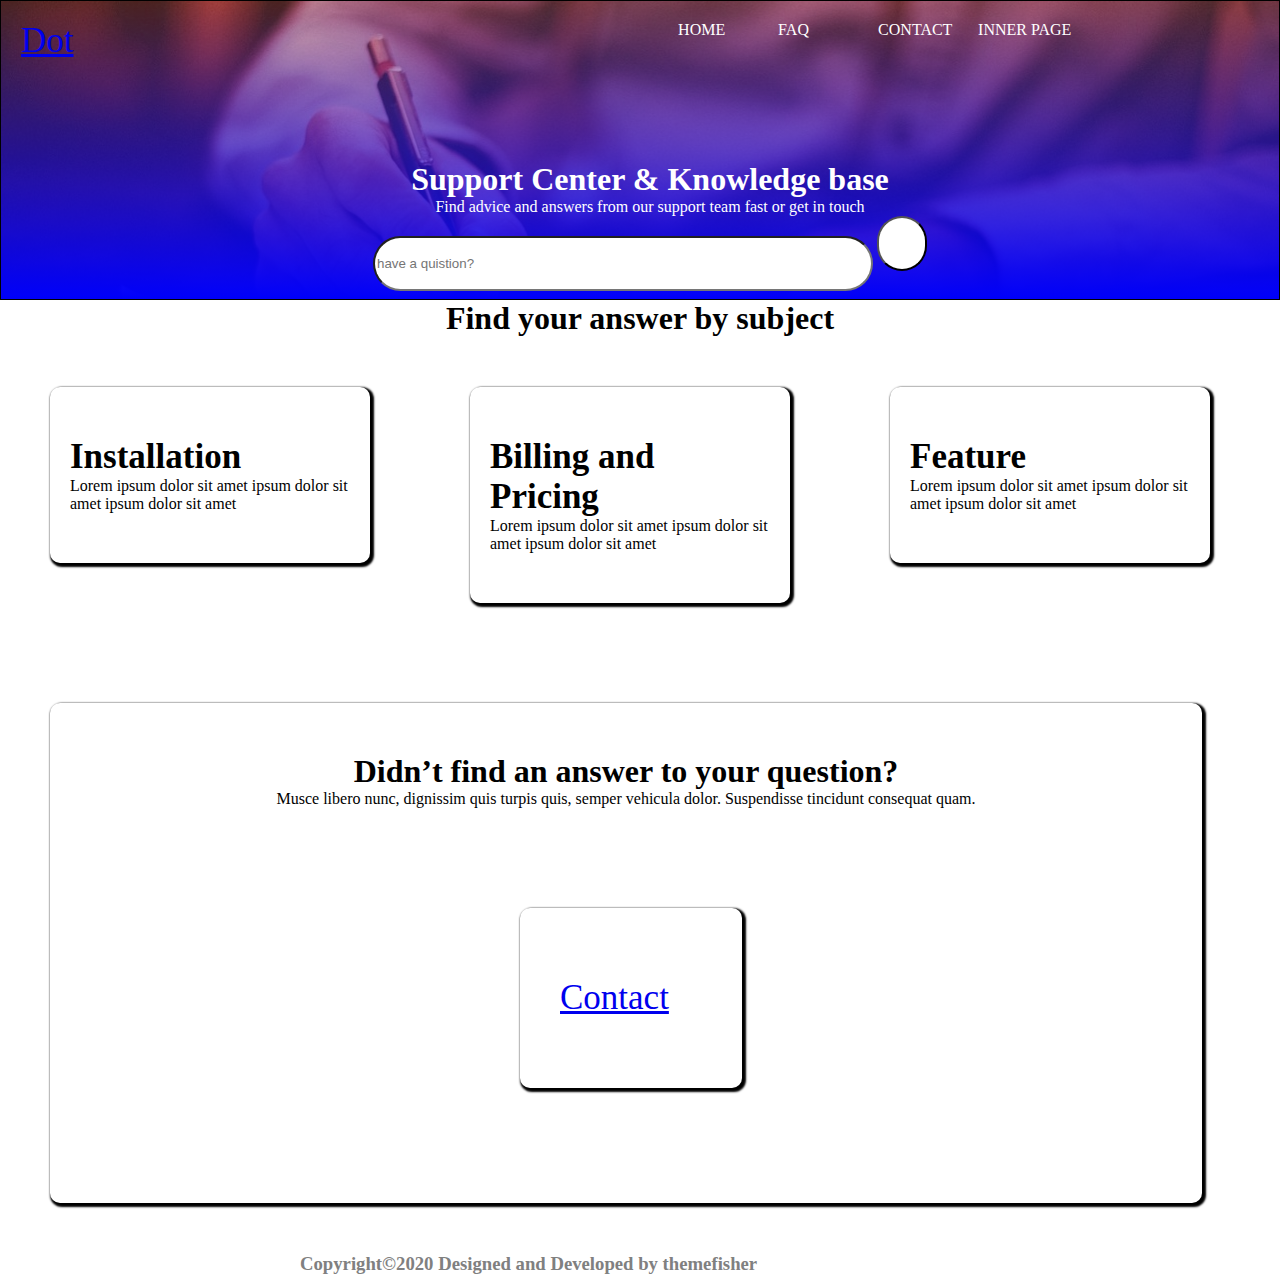
<file: index.html>
<!DOCTYPE HTML>
<html>

	<head>
	  <title>Dot</title>
	  <link rel="stylesheet" type="text/css" href="assets/css/style.css" title="style" />
	  <link rel="stylesheet" href="https://cdnjs.cloudflare.com/ajax/libs/font-awesome/6.4.0/css/all.min.css" integrity="sha512-iecdLmaskl7CVkqkXNQ/ZH/XLlvWZOJyj7Yy7tcenmpD1ypASozpmT/E0iPtmFIB46ZmdtAc9eNBvH0H/ZpiBw==" crossorigin="anonymous" referrerpolicy="no-referrer" />
	 </head>
	<body>
		<header class="main">
			<section>
				<nav>
					<div>
						<a href="index.html">Dot</a>
						<ul>
							<li href="index.html">HOME</li>
							<li href="index.html">FAQ</li>
							<li href="index.html">CONTACT</li>
							<li href="index.html">INNER PAGE</li>
						</ul>
					</div>	
				</nav>				
			</section>
		<div class="banner-inner">
			<h1>Support Center & Knowledge base</h1>
			<p>Find advice and answers from our support team fast or get in touch</p>
			<input type="search" class="search" placeholder="have a quistion?"/>
			<button><i class="fa-solid fa-magnifying-glass"></i></button>
		</div>
		</header>	
		<div>
			<div>
				<h1 class="h12" align="center"> Find your answer by subject</h1>
				<div class="subject-item">
					<i class="fa-solid fa-sliders fa-3x "></i>
					<h4>Installation</h4>
					<p>Lorem ipsum dolor sit amet ipsum dolor sit amet ipsum dolor sit amet</p>
				</div>
				<div class="subject-item">
					<i class="fa-solid fa-credit-card fa-3x"></i>
					<h4>Billing and Pricing</h4>
					<p>Lorem ipsum dolor sit amet ipsum dolor sit amet ipsum dolor sit amet</p>
				</div>				
				<div class="subject-item">
					<i class="fa-solid fa-box fa-3x"></i>
					<h4>Feature</h4>
					<p>Lorem ipsum dolor sit amet ipsum dolor sit amet ipsum dolor sit amet</p>
				</div>
			</div>
			<div class="contact">
				<h1 class="h12" align="center"> Didn’t find an answer to your question?</h1>
				<p align="center">Musce libero nunc, dignissim quis turpis quis, semper vehicula dolor. Suspendisse tincidunt consequat quam.</p>
				<div class="icon">
				<i align="center" class="fa-solid fa-address-card fa-2xl"></i>
				<a href="#">Contact</a>
				</div>
			</div>
		</div>
	</body>
	<footer>
		<div><h3>Copyright©2020 Designed and Developed by themefisher</h3></div>
		<i class="fa-brands fa-twitter fa-lg"></i>
		<i class="fa-brands fa-facebook fa-lg"></i>
		<i class="fa-brands fa-square-google-plus"></i>
	</footer>

</html>
</file>
<file: assets/css/style.css>
*{margin: 0;
box-sizing: border-box;
}
.main{
	width: 100%;
	background: linear-gradient(rgba(247,0,0,.3), rgba(0,0,250.3)), url(../images/logo.jpg) no-repeat;
	/* background: url(../images/logo.jpg) no-repeat; */
	background-size: cover;
	/* opacity:; */
}
nav{
	width: 90%;
	
}
a{
	font-size: 35px;
	display: inline;
	margin:0;
	width:60px;	
	float: left;
	padding: 20px;
}
ul{
	width:42%;
	float: right;
	padding: 20px 10px;
	color: white;

}
ul li{
	float: left;
	clear: right;
	width: 100px;
	height: 40px;
	border: 0px solid black;
	display: inline;
	padding: 0px;
}
.backimage{
	position: relative;
	width:100%;
	height: 250px;
}
header{
	width: 100%;
	height: 300px;
	border: 1px solid BLACK;
}
.banner-inner{
	position: relative;
	margin: 130px 10px;
	width:100%;
	color: #fff;
	text-align: center;
	padding: 30px 20px;
}
.search{
	height: 55px;
	width: 500px;
	border-radius: 50px;
	background-color: white;
}
button{
	height: 55px;
	width: 50px;
	border-radius: 50px;
	background-color: white;
}.subject-item{
	border-radius: 10px;
	margin: 50px 50px;
	padding: 50px 20px;
	float: left;
	clear: right;
	display: inline;
	width: 25%;
	align: center;
	box-shadow: 2px 2px 2px 2px;
	border-color: 1px solid black;
}
.contact{
	border-radius: 10px;
	margin: 50px 50px;
	padding: 50px 20px;
	float: left;
	clear: right;
	display: inline;
	width: 90%;
	/* align: center; */
	box-shadow: 2px 2px 2px 2px;
	border-color: 1px solid black;
	height: 500px;
}
.icon{
	border-radius: 10px;
	margin: 100px 450px;
	padding: 50px 20px;
	float: left;
	clear: right;
	display: inline;
	width: 20%;
	box-shadow: 2px 2px 2px 2px;
	border-color: 1px solid black;
}
.icon, {
	font-size: 25px;
}
footer{
	box-sizing: border-box;
	width: 90%;
	height: 25px;
	margin: 50px 50px;
	color: gray;
}
h3{
	display: inline;
	margin: 0px 250px;
}
h4{
	font-size: 35px;
}
</file>
